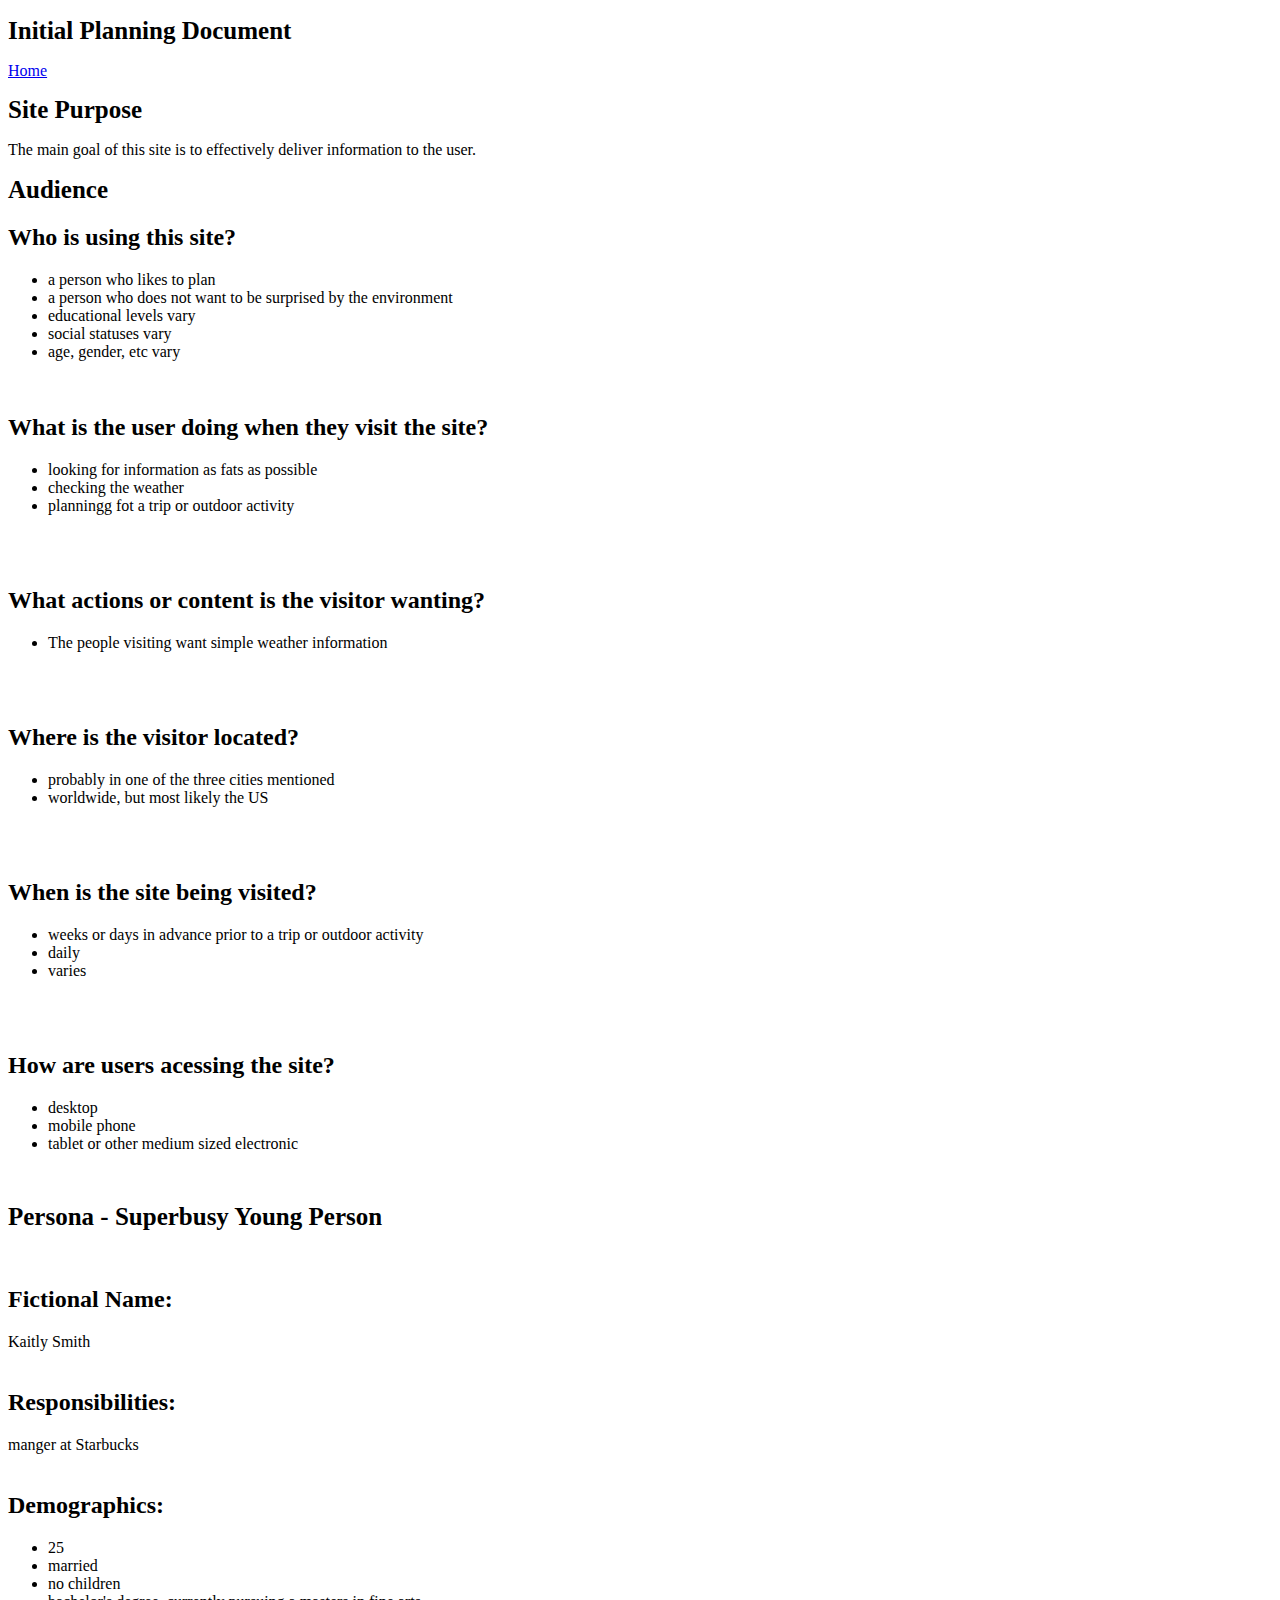
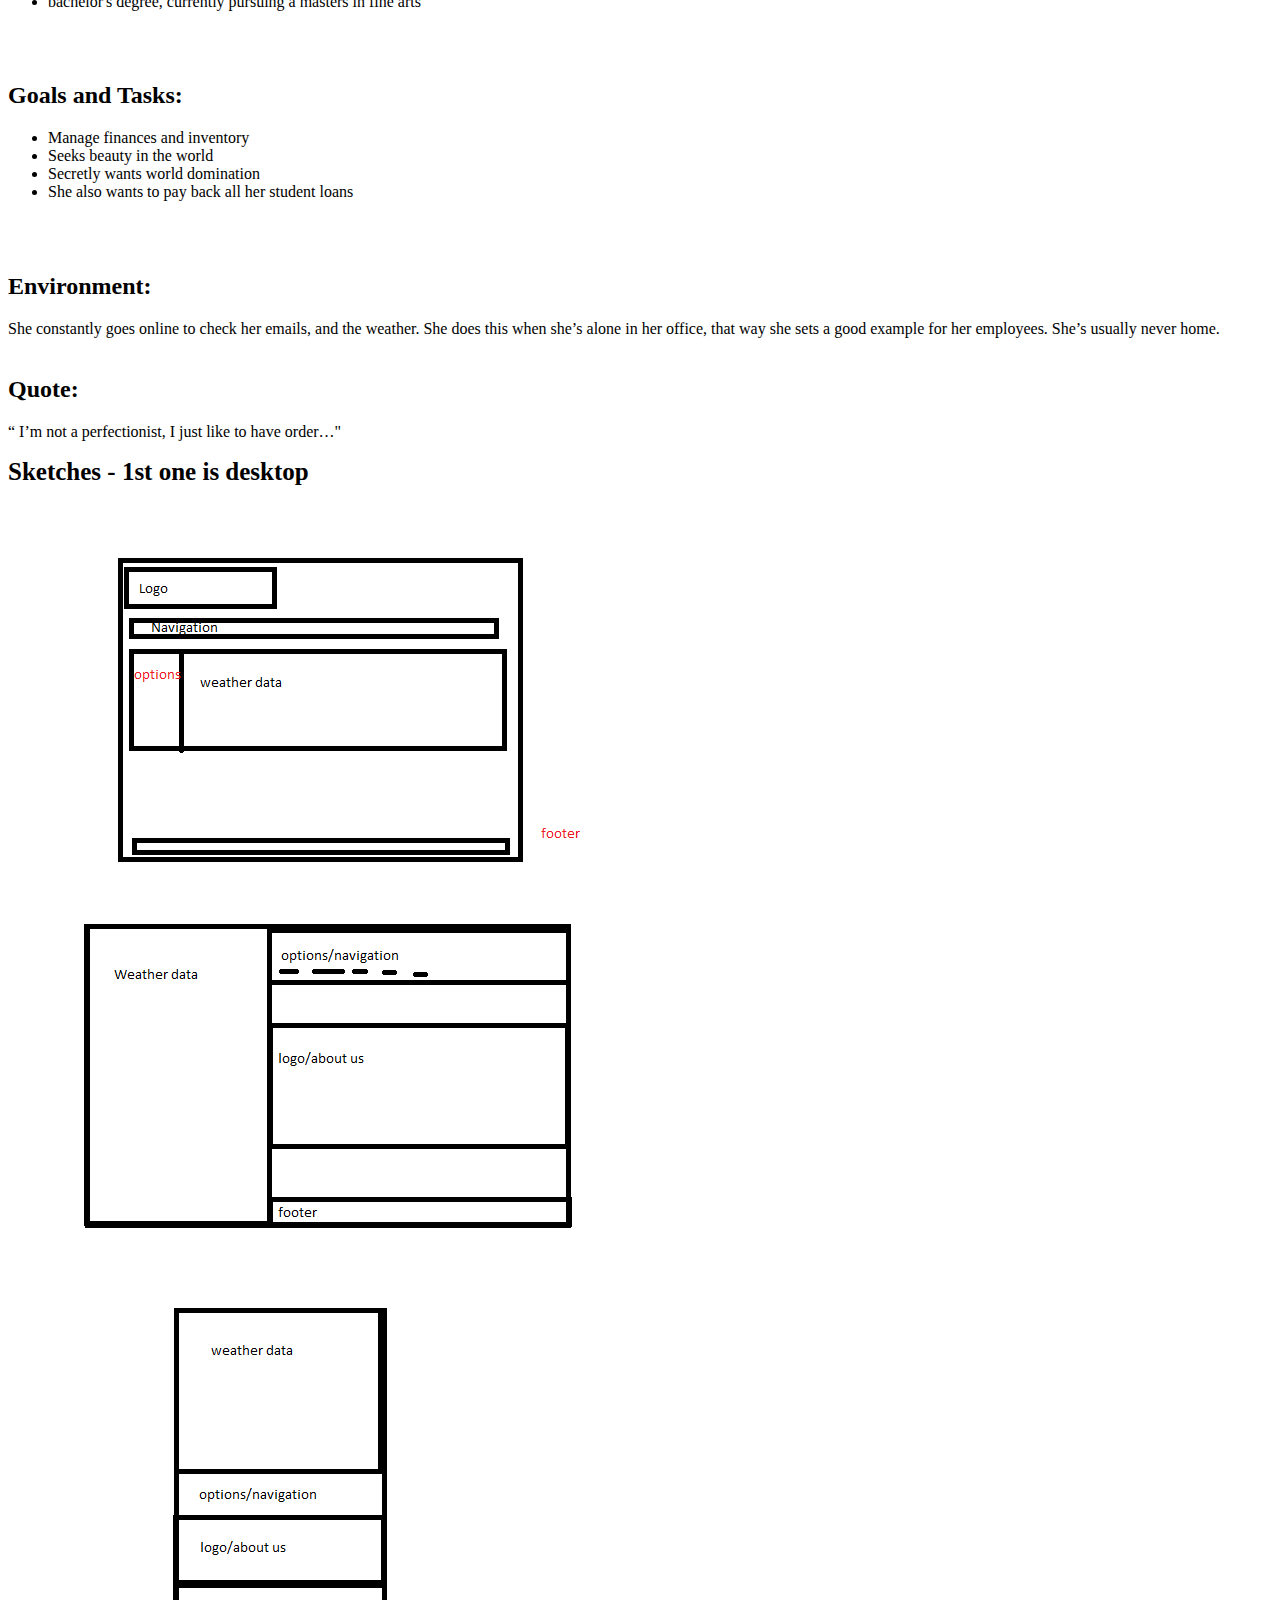
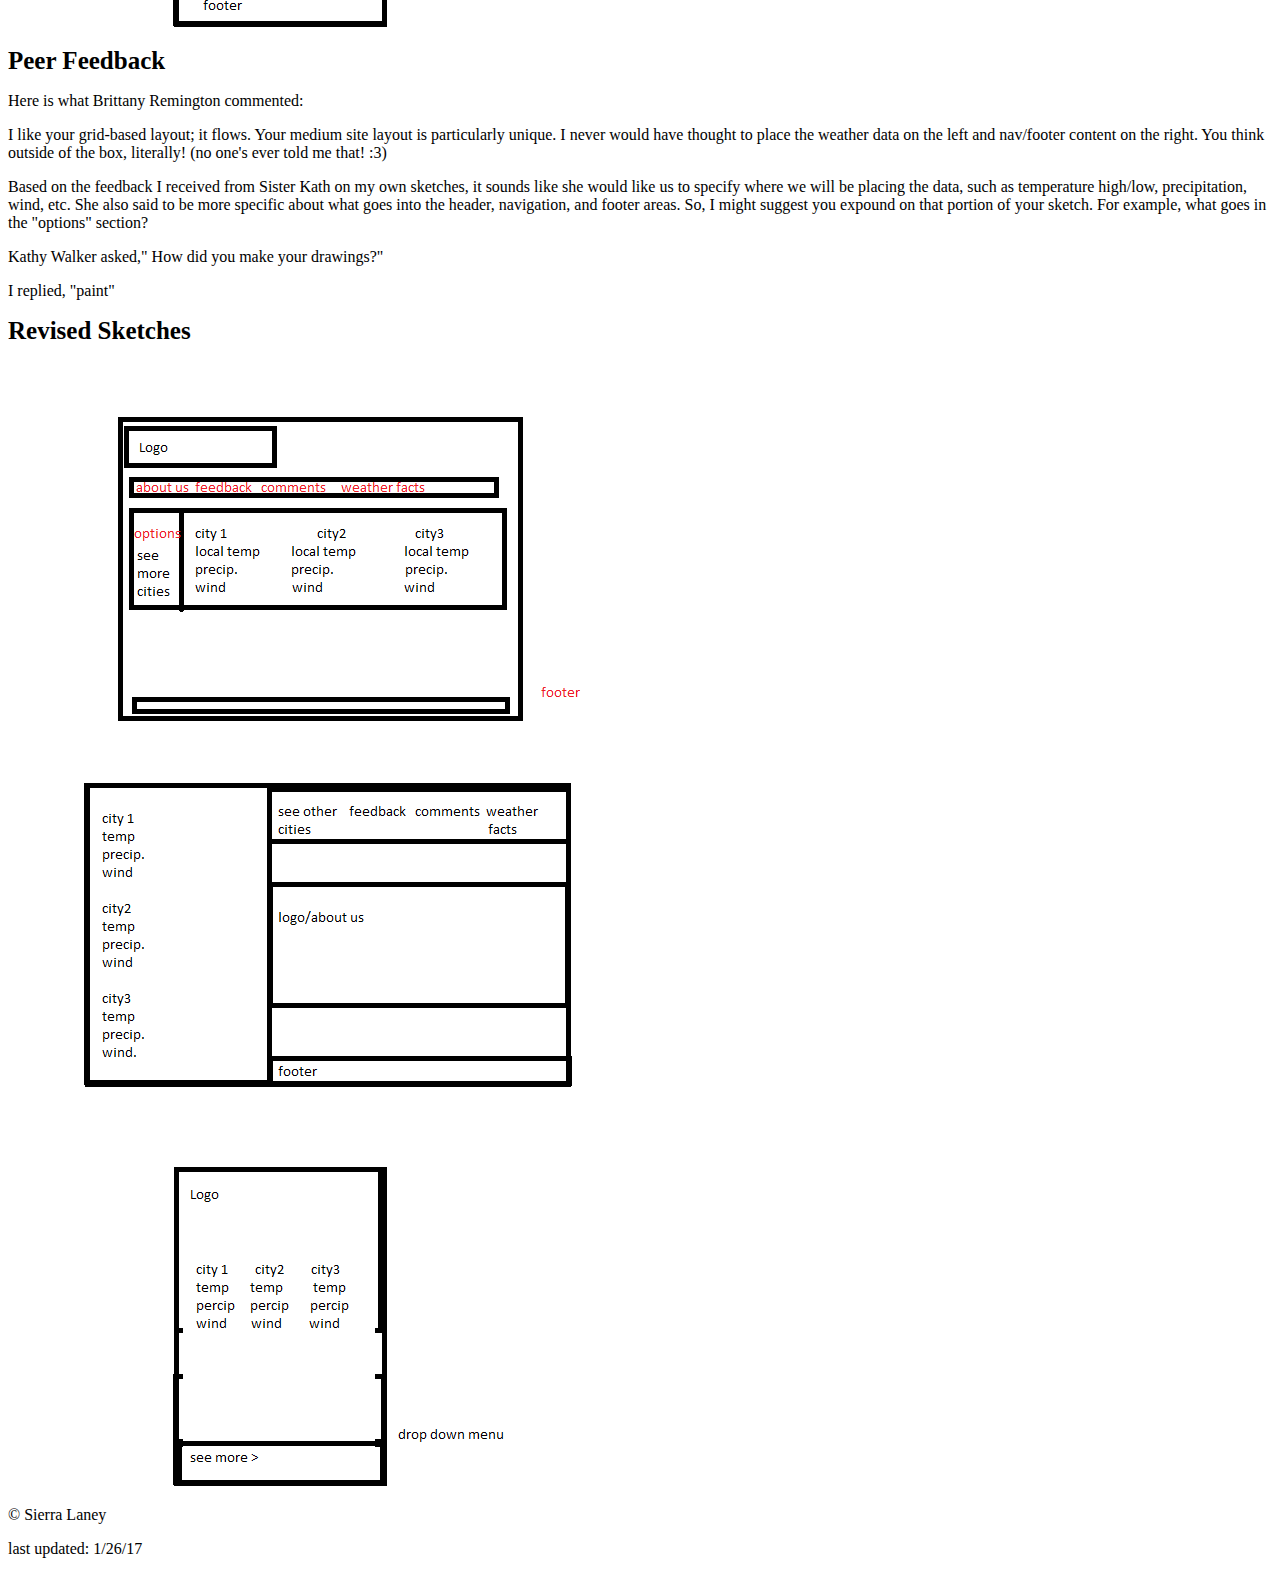
<file: initial_planning_document.html>
<!DOCTYPE html>
<html lang="en-us">
    <head>
        <meta charset="UTF-8">
        <title>Initial Planning Document</title>
        <link rel="stylesheet" href="firstrealpage.css">
        <meta name="idk right now" content="idk right now">
        <meta name="viewport" content="width=device-width, initial-scale=1">
    </head>

<body>
<header><h1>Initial Planning Document</h1></header>
 
<nav><p><a href="thiscrazycat.com">Home</a></p></nav>      
        
<main>      
<p>       
<h1>Site Purpose</h1> The main goal of this site is to effectively deliver information to the user.      
</p>       

<p>
    
<h1>Audience</h1> 
<h2>Who is using this site?</h2>
<ul>
<li>a person who likes to plan</li>
<li>a person who does not want to be surprised by the environment</li>
<li>educational levels vary</li>
<li>social statuses vary</li>
<li>age, gender, etc vary</li>
</ul>
    
<br><h2>What is the user doing when they visit the site?</h2>

<ul>
<li>looking for information as fats as possible</li>
<li>checking the weather</li>
<li>planningg fot a trip or outdoor activity</li>
</ul>
</br>

<br><h2>What actions or content is the visitor wanting?</h2>
<ul>
<li>The people visiting want simple weather information</li></ul>
</br>

<br><h2>Where is the visitor located?</h2>
<ul>
<li>probably in one of the three cities mentioned</li>
<li>worldwide, but most likely the US</li>
</ul>
</br>

<br><h2>When is the site being visited?</h2>
<ul>
<li>weeks or days in advance prior to a trip or outdoor activity</li>
<li>daily</li>
<li>varies</li>
</ul>
</br>

<br><h2>How are users acessing the site?</h2>
<ul>
<li>desktop</li>
<li>mobile phone</li>
<li>tablet or other medium sized electronic</li>
</ul>
</br>
    
</p> 


<p>
<h1>Persona - Superbusy Young Person</h1>

<br><h2>Fictional Name:</h2>Kaitly Smith</br>
<br><h2>Responsibilities:</h2>manger at Starbucks</br>
<br><h2>Demographics:</h2>
<ul>
<li>25</li>
<li>married</li>
<li>no children</li>
<li>bachelor's degree, currently pursuing a masters in fine arts</li>
</ul>
</br>

<br><h2>Goals and Tasks:</h2>
<ul>
<li>Manage finances and inventory</li>
<li>Seeks beauty in the world</li>
<li>Secretly wants world domination</li>
<li>She also wants to pay back all her student loans</li>
</ul>
</br>

<br><h2>Environment:</h2>
She constantly goes online to check her emails, and the weather. 
She does this when she’s alone in her office, that way she sets a good example for her employees. 
She’s usually never home.
</br>

<br><h2>Quote:</h2>“ I’m not a perfectionist, I just like to have order…"</br>

</p>
        
<p>
<h1>Sketches - 1st one is desktop</h1>
<br><img src="mainsite.png"></br>
<br><img src="mediumsite.png"></br>
<br><img src="mobilesite.png"></br>
</p> 

<p><h1>Peer Feedback</h1>
<p>Here is what Brittany Remington commented:</p>

<p>
I like your grid-based layout; it flows. Your medium site layout is particularly unique. I never would have thought to place the weather data on the left and nav/footer content on the right. You think outside of the box, literally!   (no one's ever told me that! :3)
</p>
<p>
Based on the feedback I received from Sister Kath on my own sketches, it sounds like she would like us to specify where we will be placing the data, such as temperature high/low, precipitation, wind, etc. She also said to be more specific about what goes into the header, navigation, and footer areas. So, I might suggest you expound on that portion of your sketch. For example, what goes in the "options" section?
</p>

<p>Kathy Walker asked," How did you make your drawings?" </p>
<p>I replied, "paint"</p>
</p>

<p>
<h1>Revised Sketches</h1>
<br><img src="mainsite2.png"></br>
<br><img src="mediumsite2.png"></br>
<br><img src="mobilesite2.png"></br>
</p>

</main>
        
<footer>
<p>&copy Sierra Laney</p>
<p>last updated: 1/26/17</p>
</footer>        
</body>

</html>
</file>
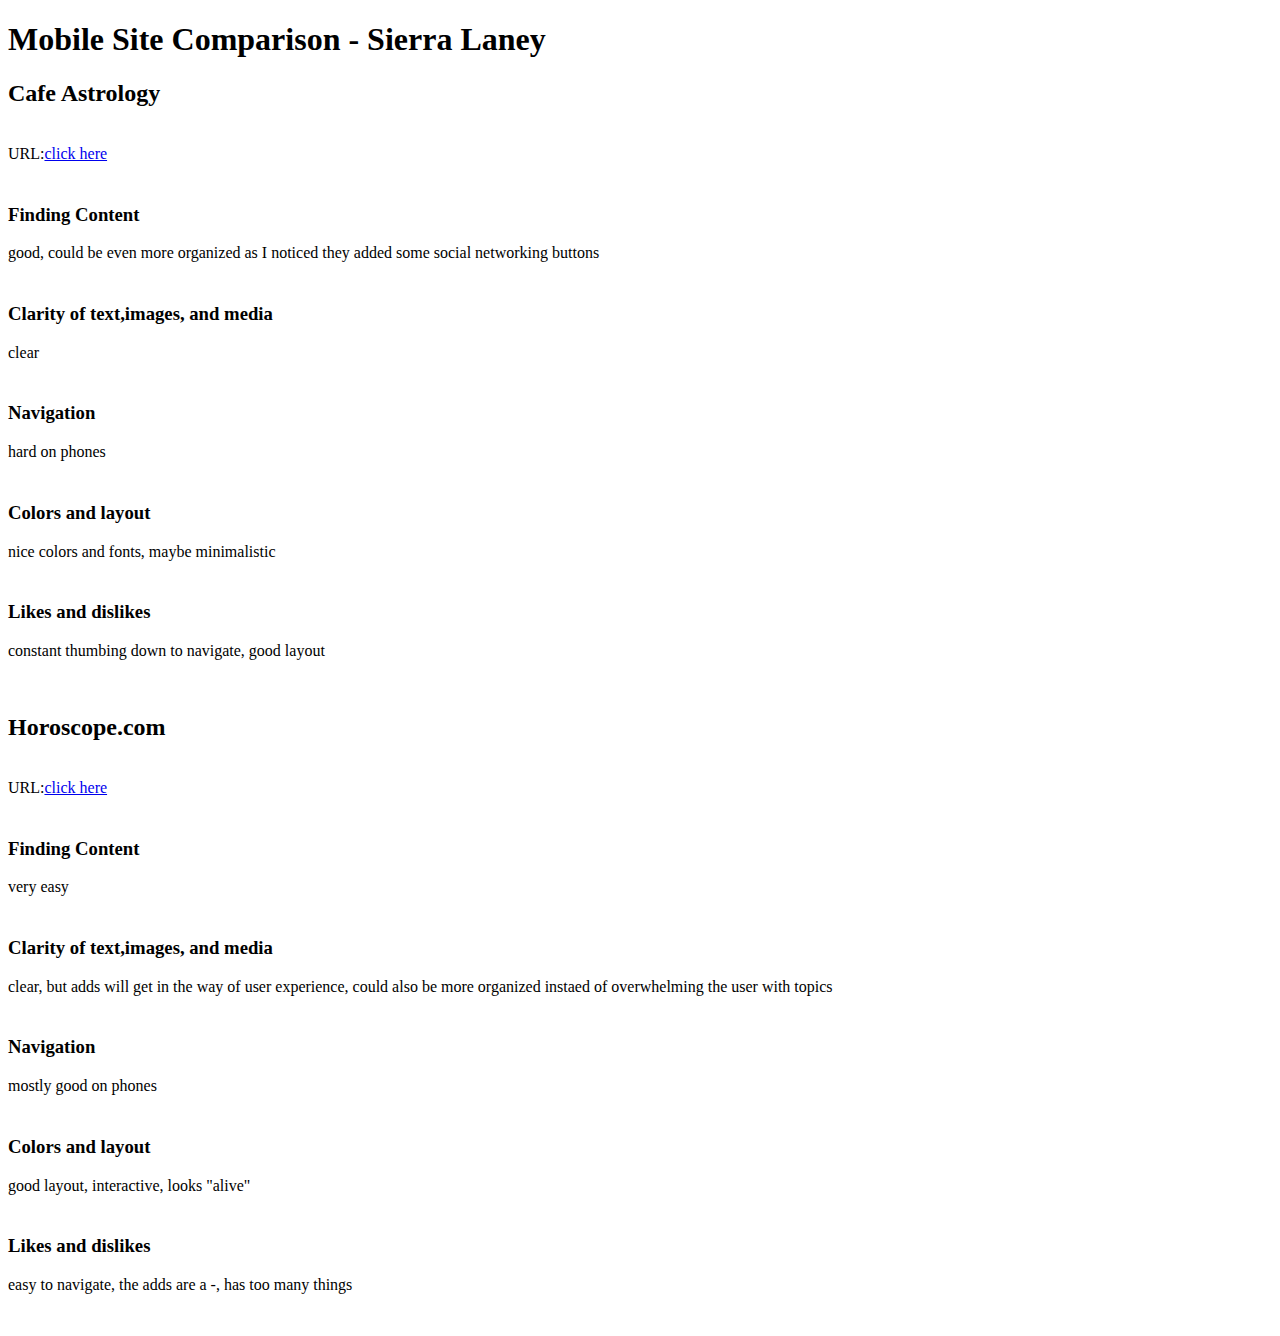
<file: mobilesitecomparison.html>
<!DOCTYPE html>
<html lang="en-us">
    <head>
        <meta charset="UTF-8">
        <title>Mobile Site Comparison</title>
        <meta name="idk right now" content="idk right now">
        <meta name="viewport" content="width=device-width, initial-scale=1">
    </head>

    <body>
    <h1>Mobile Site Comparison - Sierra Laney</h1>
    <p>
    <h2>Cafe Astrology</h2>
    <br>URL:<a href="https://cafeastrology.com/">click here</a></br>
    <h3><br>Finding Content </br></h3> good, could be even more organized as I noticed they added some social networking buttons
    <h3><br> Clarity of text,images, and media </br></h3> clear
    <h3><br> Navigation </br></h3> hard on phones
    <h3><br> Colors and layout </br></h3> nice colors and fonts, maybe minimalistic
    <h3><br> Likes and dislikes </br></h3> constant thumbing down to navigate, good layout
    </p>

<br>
    <p>
    <h2>Horoscope.com</h2>
    <br>URL:<a href="https://cafeastrology.com/">click here</a></br>
    <h3><br>Finding Content </br></h3> very easy
    <h3><br> Clarity of text,images, and media </br></h3> clear, but adds will get in the way of user experience, could also be more organized instaed of overwhelming the user with topics
    <h3><br> Navigation </br></h3> mostly good on phones
    <h3><br> Colors and layout </br></h3> good layout, interactive, looks "alive"
    <h3><br> Likes and dislikes </br></h3> easy to navigate, the adds are a -, has too many things
    </p>
</br>
    
    

        
    </body>

</html>
</file>
<file: firstrealpage.css>
body {
background-image:url("http://www.city-data.com/forum/attachments/photography/7719d1189988394-big-cats-big-cats-large-.jpg");

}

#pancake1 {
    height:50px;
    width:800px;
    top:10px;
    left:50px;
    background-color: #00b33c;
    border: 5px solid #004d1a;
    border-radius:20px;
    text-align: center;
    padding:5px;
    position:relative;
}


#pancake2 {
    height:500px;
    width:500px;
    top:100px;
    left:300px;
    background-color: #00b33c;
    border: 5px solid #004d1a;
    border-radius:20px;
    text-align: center;
    padding:5px;
    position:absolute;
}


.flex-container {
    display: -webkit-flex;
    display: flex;
    -webkit-align-items: flex-start;
    align-items: flex-start;
    width: 150px;
    height: 400px;
    left:500px;
    border-radius: 50px;
    padding:20px;

}

.flex-item {
    background-color:#00b33c;
    width: 150px;
    height: 400px;
    left:500px;
    margin: 10px;
    border:5px solid #004d1a;
    border-radius:50px;
    text-align: center;
    padding:50px;
}

h1 {
    font-family: "Times New Roman", Times, serif;
    font-size: 25px;
}
</file>
